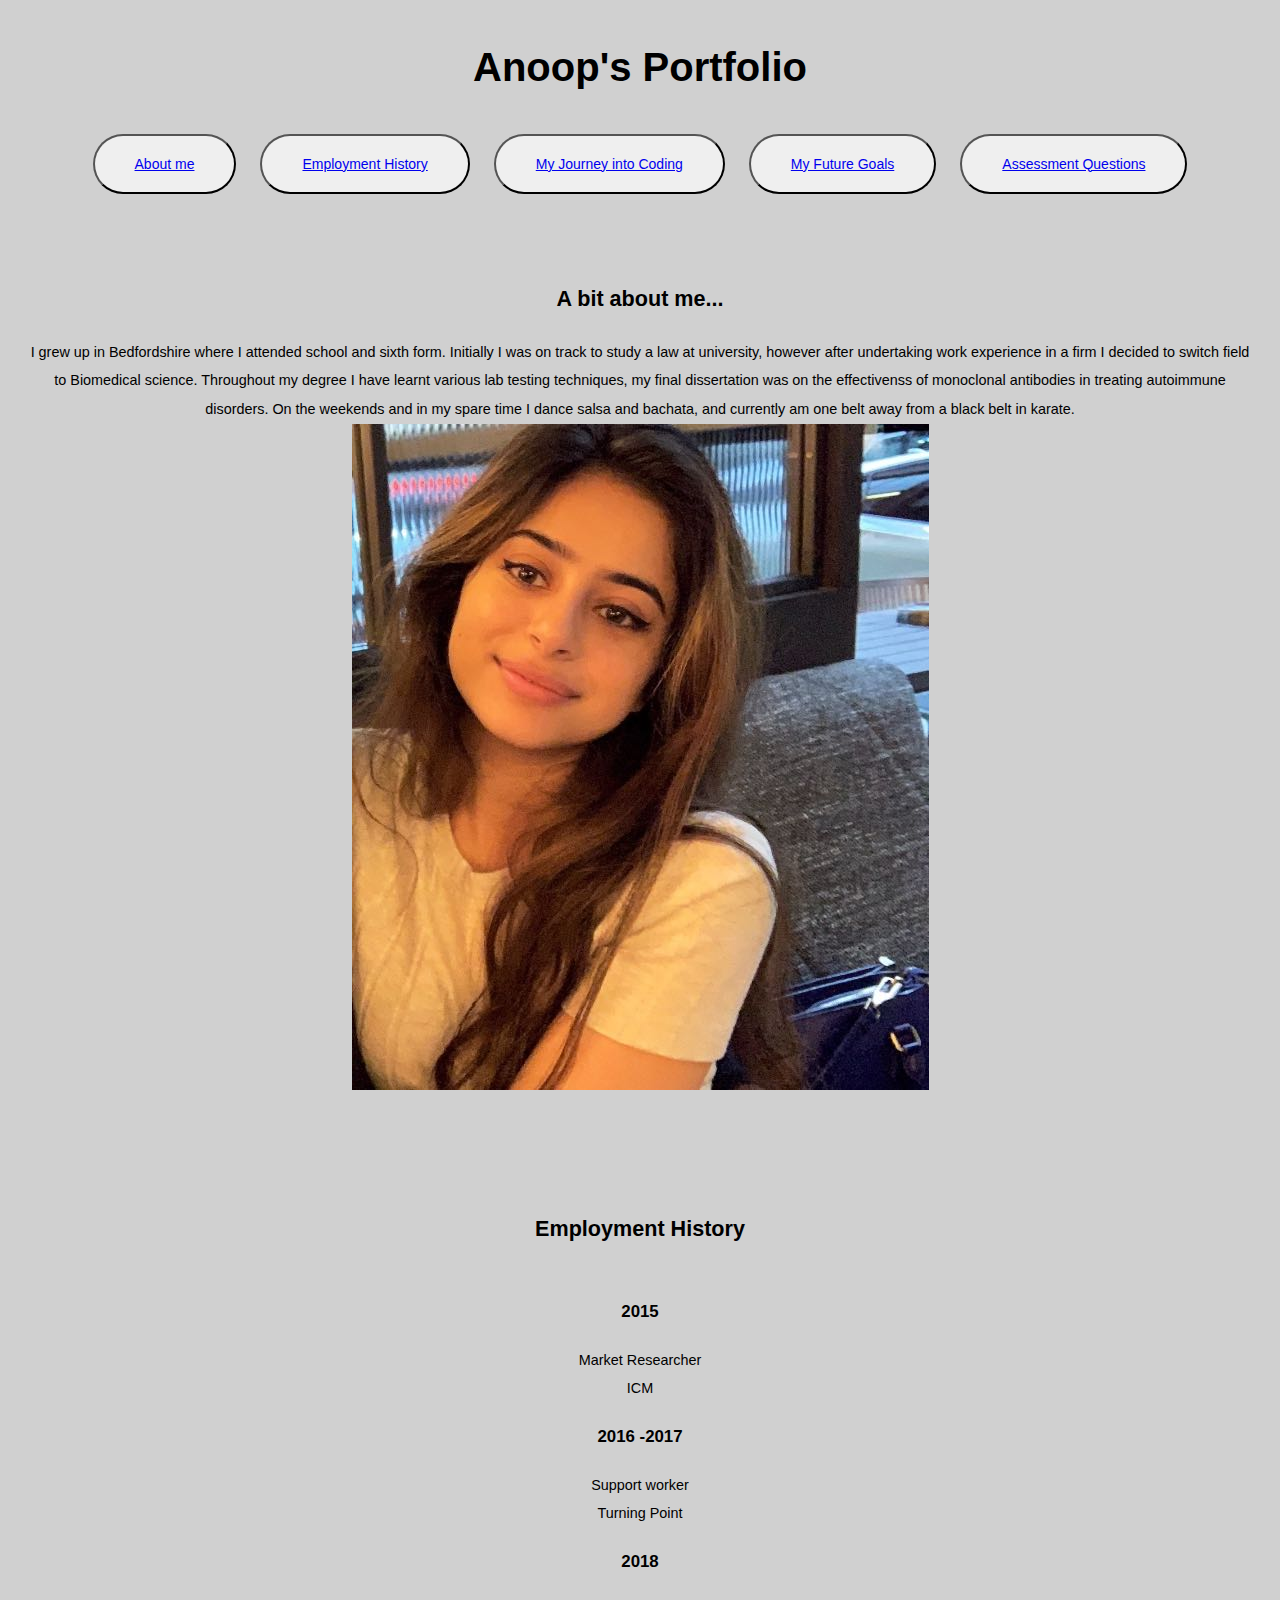
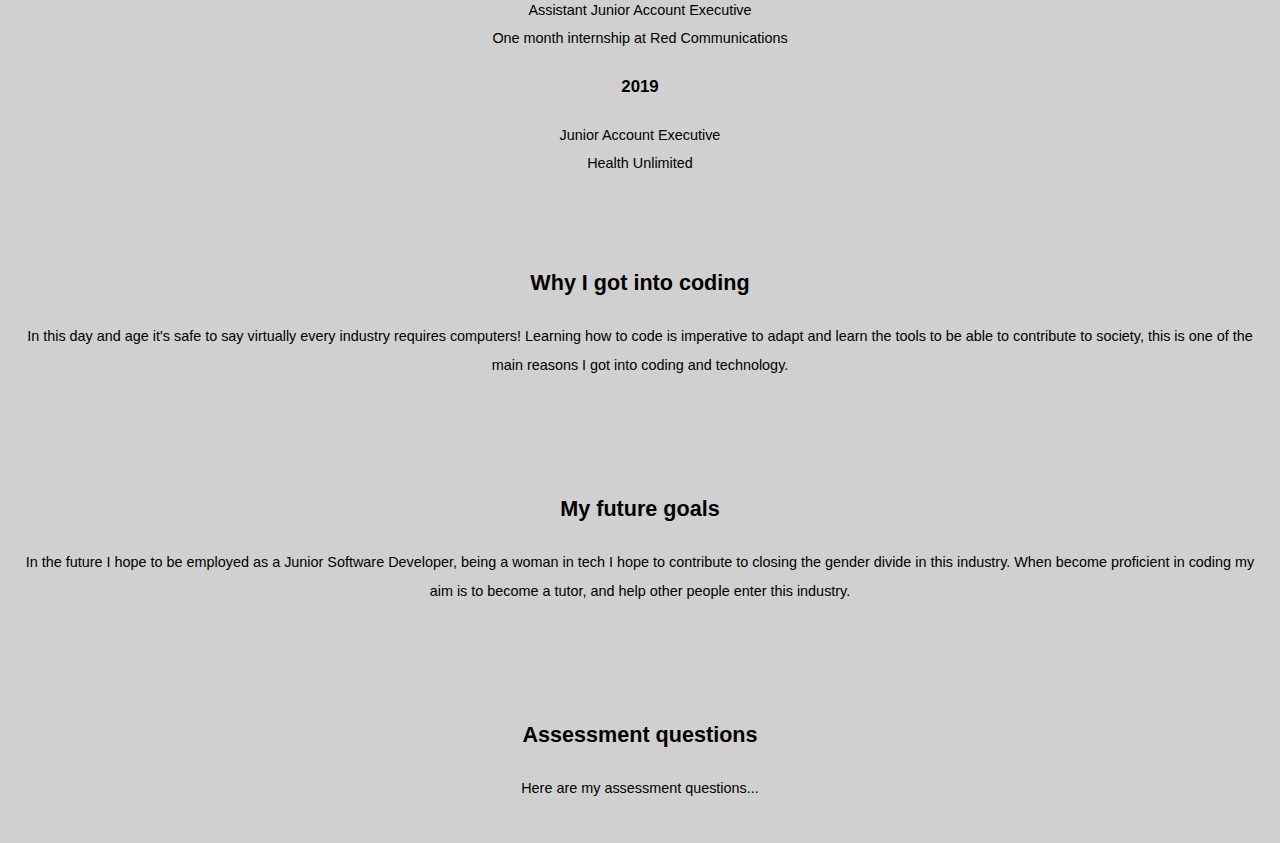
<file: index.html>
<!DOCTYPE html>
<html lang="en">
  <head>
    <meta charset="UTF-8" />
    <meta name="viewport" content="width=, initial-scale=1.0" />
    <meta http-equiv="X-UA-Compatible" content="ie=edge" />
    <link rel="stylesheet" href="main.css" />
    <title>Anoop's website</title>
  </head>

  <body>
    <div>
      <h1>Anoop's Portfolio</h1>
    </div>

    <div>
      <button><a href="#aboutMe">About me</a></button>
      <button><a href="#employmentHistory">Employment History</a></button>
      <button><a href="#myJourneyIntoCoding">My Journey into Coding</a></button>
      <button><a href= "#futureGoals">My Future Goals</a></button>
      <button><a href= "#assessmentQuestions">Assessment Questions</a></button>
    </div>

    <div class="section">
      <h2 id="aboutMe">A bit about me...</h2>
      <p class="subheadingText">
        I grew up in Bedfordshire where I attended school and sixth form. Initially I was on track to study a law at university, however after undertaking work experience in a firm
        I decided to switch field to Biomedical science. Throughout my degree I have learnt various lab testing techniques, my final dissertation was on the effectivenss of monoclonal antibodies in treating autoimmune disorders. 
        On the weekends and in my spare time I dance salsa and bachata, and currently am one belt away from a black belt in karate.
        <img src="images/me.jpg" alt="Anoop">
      </p>
      </div>
    

    <div class="section">
      <h2 id="employmentHistory">Employment History</h2>
      <p class="subheadingText">
      </p>
    </div>

    <div class = "timeline"></div>
      <div class= "leftDirection">
    <div class = "content">
      <h3>2015</h3>
      <p>Market Researcher <br>
        ICM</p> 
    </div>
    <div class= "rightDirection">
        <div class = "content">
          <h3>2016 -2017</h3>
          <p>Support worker <br>
            Turning Point</p>
        </div>    
    <div class= "leftDirection">
        <div class = "content">
          <h3>2018</h3>
          <p>Assistant Junior Account Executive <br>
          One month internship at Red Communications
          </p>
    <div class= "rightDirection">
          <div class = "content">
            <h3>2019</h3>
            <p> Junior Account Executive <br>
            Health Unlimited
            </p>
          </div>

    <div class="section">
      <h2 id="myJourneyIntoCoding">Why I got into coding</h2>
      <p class="subheadingText">
        In this day and age it's safe to say virtually every industry requires
        computers! Learning how to code is imperative to adapt and learn the
        tools to be able to contribute to society, this is one of the main
        reasons I got into coding and technology. 
      </p>
    </div>

    <div class="section">
      <h2 id="futureGoals">My future goals</h2>
      <p class="subheadingText">
        In the future I hope to be employed as a Junior Software Developer, 
        being a woman in tech I hope to contribute to closing the gender divide in this industry.
        When become proficient in coding my aim is to become a tutor, and help other people enter this industry. 

      </p>
    </div>


<div class = "section">
  <h2 id="assessmentQuestions">Assessment questions</h2>
  <p class= "subheadingText">
    Here are my assessment questions... 
    </p>
</div>
  </body>
</html>
</file>
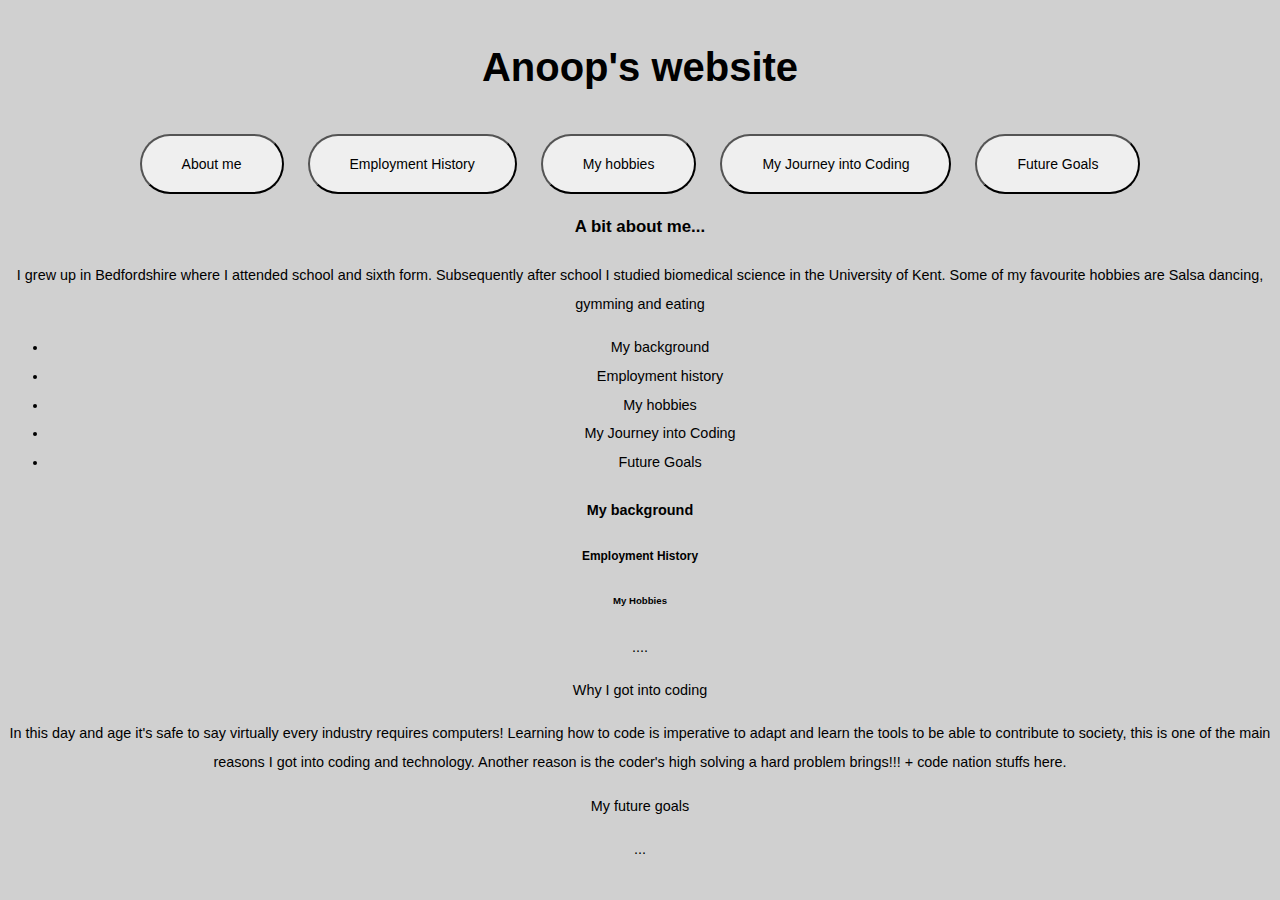
<file: finalWebsite.html>
<!DOCTYPE html>
<html lang="en">
  <head>
    <meta charset="UTF-8" />
    <meta name="viewport" content="width=, initial-scale=1.0" />
    <meta http-equiv="X-UA-Compatible" content="ie=edge" />
    <link rel="stylesheet" href="main.css">
    <title>Document</title>
  </head>
  <body>
    <div>
      <h1 align = 'center'>Anoop's website</h1> 
    </div>


    <div class = 'tablink'>  
        <button class = "tablink" onclick = "openPage('About me')">About me</button>
        <button class = "tablink" onclick = "openPage('Employment History')">Employment History</button>
        <button class = "tablink" onclick = "openPage('My hobbies')">My hobbies</button>
        <button class = "tablink" onclick = "openPage('My Journey into Coding')">My Journey into Coding</button>
        <button class = "tablink" onclick = "openPage('Future Goals')">Future Goals</button>
    </div>
    
    <div id = 'About me' class = 'tablink'>
      <h3>A bit about me...</h3>
      <p>
          I grew up in Bedfordshire where I attended school and sixth form.
          Subsequently after school I studied biomedical science in the University
          of Kent. Some of my favourite hobbies are Salsa dancing, gymming and
          eating
      </p>
    </div>

      <ul>
        <li>My background</li>
        <li>Employment history</li>
        <li>My hobbies</li>
        <li>My Journey into Coding</li>
        <li>Future Goals</li>
      </ul>
    </div>

    <div>
      <h4>My background</h4>
      <p>
        
      </p>
    </div>

    <div>
      <h5>Employment History</h5>
      <p>
      </p>
    </div>

    <div>
        <h6> My Hobbies</h6>
        <p>
        ....
        </p>
    </div>

    <div id = 'My Journey into Coding' class = 'tablink'>
      <h7>Why I got into coding</h7>
    <p>
      In this day and age it's safe to say virtually every industry requires
      computers! Learning how to code is imperative to adapt and learn the
      tools to be able to contribute to society, this is one of the main
      reasons I got into coding and technology. Another reason is the coder's
      high solving a hard problem brings!!! + code nation stuffs here. 
    </p>  
    </div>
    
    <div> 
      <h8>My future goals</h8>
      <p>
        ... 
      </p>
    </div>
  </body>



</html>
</file>
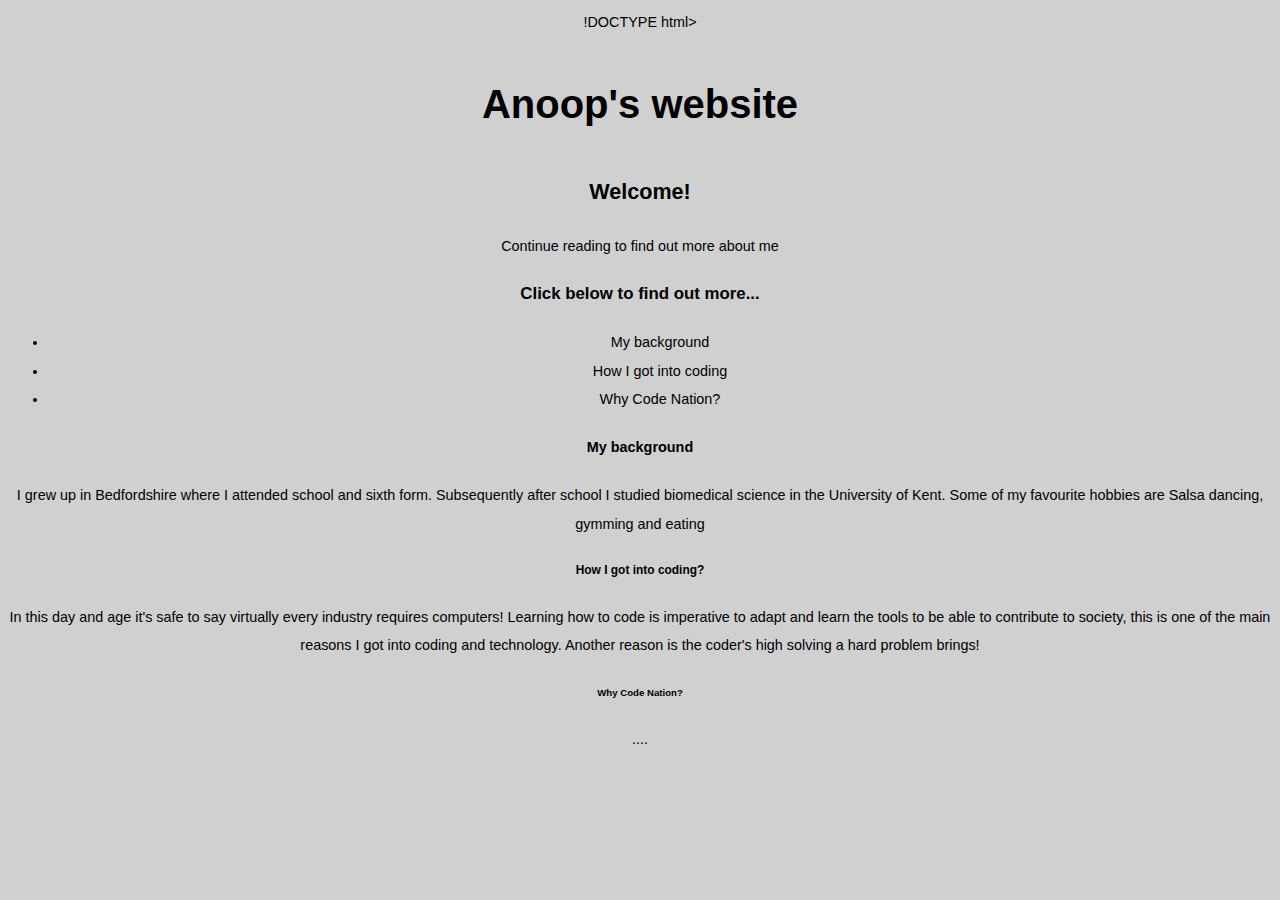
<file: mainWebsite.html>
!DOCTYPE html>
<html lang="en">
  <head>
    <meta charset="UTF-8" />
    <meta name="viewport" content="width=, initial-scale=1.0" />
    <meta http-equiv="X-UA-Compatible" content="ie=edge" />
    <link rel="stylesheet" href="main.css">
    <title>Document</title>
  </head>
  <body>
    <div>
      <h1>Anoop's website</h1>
      <h2>Welcome!</h2>
      <p>Continue reading to find out more about me</p>
    </div>

    <div>
      <h3>Click below to find out more...</h3>
      <ul>
        <li>My background</li>
        <li>How I got into coding</li>
        <li>Why Code Nation?</li>
      </ul>
    </div>

    <div>
      <h4>My background</h4>
      <p>
        I grew up in Bedfordshire where I attended school and sixth form.
        Subsequently after school I studied biomedical science in the University
        of Kent. Some of my favourite hobbies are Salsa dancing, gymming and
        eating
      </p>
    </div>

    <div>
      <h5>How I got into coding?</h5>
      <p>
        In this day and age it's safe to say virtually every industry requires
        computers! Learning how to code is imperative to adapt and learn the
        tools to be able to contribute to society, this is one of the main
        reasons I got into coding and technology. Another reason is the coder's
        high solving a hard problem brings!
      </p>
    </div>
    <h6>Why Code Nation?</h6>
    <p>
    ....
    </p>
  </body>
  </body>
</html>
</file>
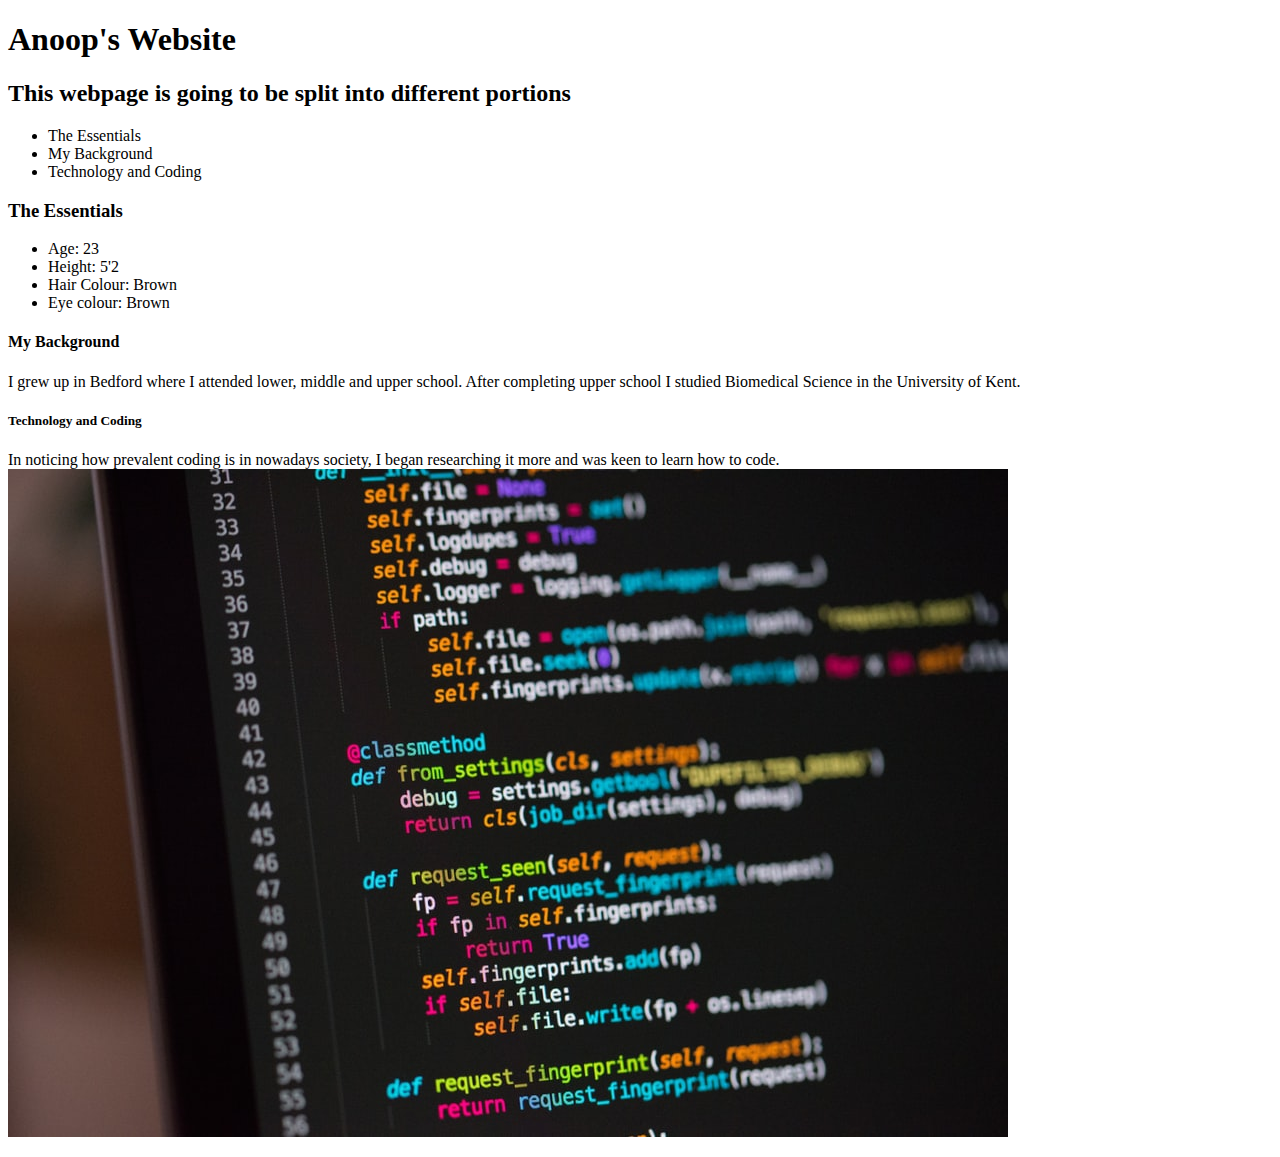
<file: testWebsite.html>
<!DOCTYPE html>
<html lang="en">
<head>
    <meta charset="UTF-8">
    <meta name="viewport" content="width=device-width, initial-scale=1.0">
    <link rel='stylesheet' type='text/css' href=>
    <meta http-equiv="X-UA-Compatible" content="ie=edge">
    <title>Document</title>
</head>
<body>
    <div>
        <h1 class ='mainTitle'>Anoop's Website</h1>
        <h2> This webpage is going to be split into different portions</h2>
        <ul>
            <li> The Essentials</li>
            <li> My Background</li>
            <li> Technology and Coding</li>

        </ul>
    </div>

    <div>
        <h3>The Essentials</h3>
        <ul>
        <li>Age: 23</li>
        <li>Height: 5'2</li>
        <li>Hair Colour: Brown</li>
        <li>Eye colour: Brown</li>
        </ul>
    </div>
    
    <div>
        <h4> My Background </h4>
        <p id= 'firstText'>
        I grew up in Bedford where I attended lower, middle and upper school.
        After completing upper school I studied Biomedical Science in the University of Kent. 
        </p>
        <h5> Technology and Coding</h5>
        <p class = 'secondText'> 
                In noticing how prevalent coding is in nowadays society, I began researching it more 
                and was keen to learn how to code. <a><img src ="coding pic.jpg" alt ='coding'></a>  
        </p>
        

    </div>

    




</body>
</html>
</file>
<file: main.css>
body {
  background-color: rgb(208,208,208); 
  text-align: center; 
  font: 90% georgia, sans-serif; 
  line-height: 2;
  background-position: center;
  background-repeat: no-repeat;
  background-size: cover;
	}

button {
  /* background-image:; */
  border-radius: 100px;
  margin-left: 10px;
  margin-right: 10px;
  padding: 20px 40px;
  font-size: 14px;
  text-decoration: none;
}

h1 {
  color: black;
  font-size: 40px;
  font:"Century Gothic";
}

h2 {
  color: black;
}

.subheadingText {
  color: black;
}

.section {
  /* background-image: url("images/brushStroke.jpg"); 
  background-size: cover; */
  text-align: center;
  margin: 15px;
  padding-top: 50px;
  padding-bottom: 10px;

}

.timeline {
  position: absolute;
  max-width: 1200px;
  margin: 0 auto;
  margin-top: 20px;
  padding: 1em 0;

}
</file>
